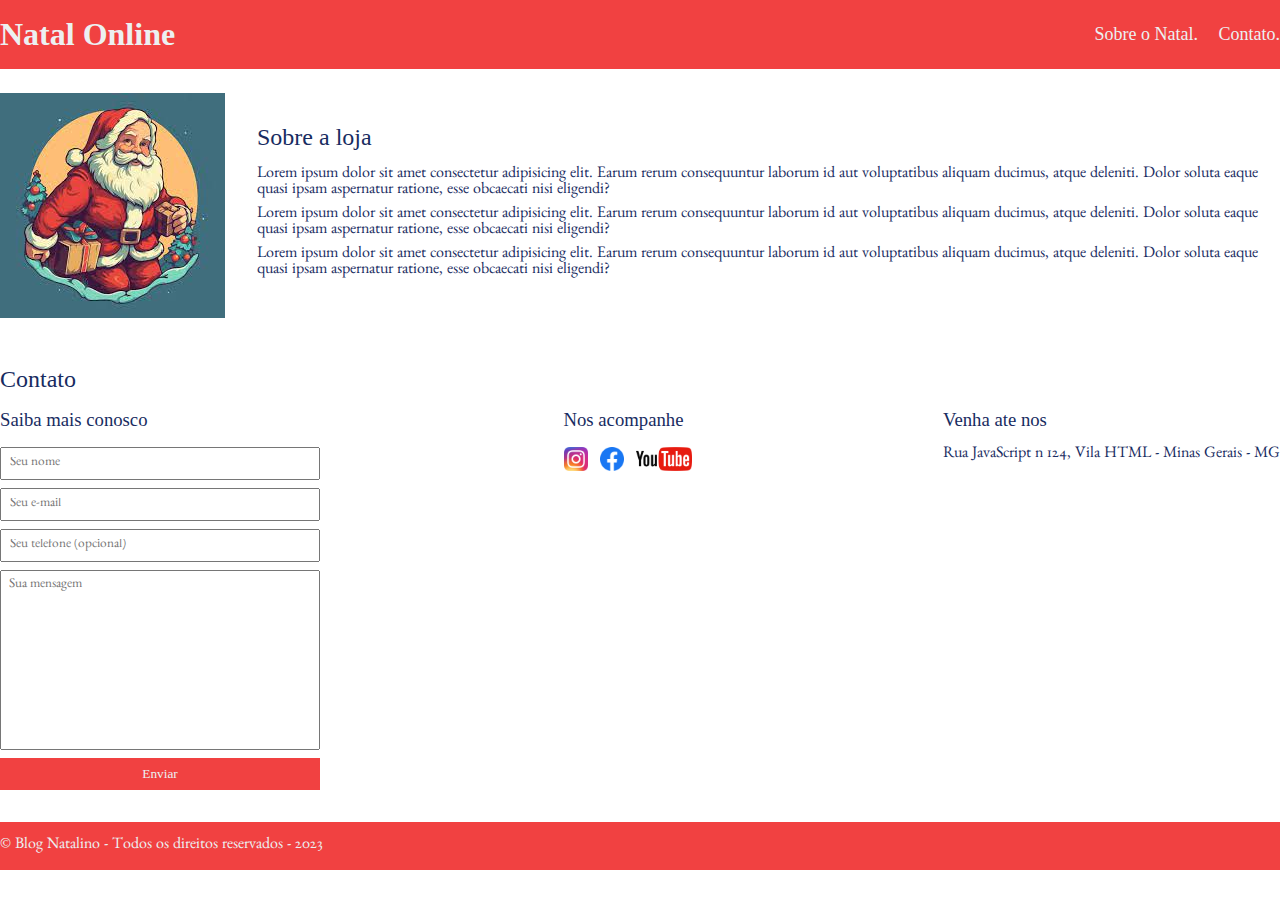
<file: index.html>
<!DOCTYPE html>
<html lang="pt-br">
<head>
    <meta charset="UTF-8">
    <meta name="viewport" content="width=device-width, initial-scale=1.0">
    <title>Blog Natalino - Marry Christmas!</title>
    <link rel="stylesheet" href="main.css">

    <link rel="preconnect" href="https://fonts.googleapis.com">
    <link rel="preconnect" href="https://fonts.gstatic.com" crossorigin>
    <link href="https://fonts.googleapis.com/css2?family=Benne&family=Mountains+of+Christmas&display=swap" rel="stylesheet">
</head>
<body>
    <header>
        <div class="container">
            <h1>Natal Online</h1>
        <nav>
            <ul>
                <li>
                    <a href="#about">Sobre o Natal.</a>
                </li>
                <li>
                    <a href="#contact">Contato.</a>
                </li>
            </ul>
        </nav>
        </div>
    </header>
    <section id="about">
        <div class="container">
            <img class="store-front" src="./imagens/Santaclaus.jpg" alt="Fachada da loja Games Shop">
            <div>
                <h2>Sobre a loja</h2>
                <p>
                    Lorem ipsum dolor sit amet consectetur adipisicing elit. Earum rerum consequuntur laborum id aut voluptatibus aliquam ducimus, atque deleniti. Dolor soluta eaque quasi ipsam aspernatur ratione, esse obcaecati nisi eligendi?
                </p>
                <p>
                    Lorem ipsum dolor sit amet consectetur adipisicing elit. Earum rerum consequuntur laborum id aut voluptatibus aliquam ducimus, atque deleniti. Dolor soluta eaque quasi ipsam aspernatur ratione, esse obcaecati nisi eligendi?
                </p>
                <p>
                    Lorem ipsum dolor sit amet consectetur adipisicing elit. Earum rerum consequuntur laborum id aut voluptatibus aliquam ducimus, atque deleniti. Dolor soluta eaque quasi ipsam aspernatur ratione, esse obcaecati nisi eligendi?
                </p>
            </div>
        </div>
    </section>
    <section id="contact">
        <div class="container">
            <h2>Contato</h2>
            <div class="contact-methods">
                <div>
                    <h3>Saiba mais conosco</h3>
                    <form>
                        <input type="text" placeholder="Seu nome" required>
                        <input type="email" placeholder="Seu e-mail" required>
                        <input type="tel" placeholder="Seu telefone (opcional)">
                        <textarea placeholder="Sua mensagem" required></textarea>
                        <button type="submit">Enviar</button>
                    </form>
                </div>
                <div>
                    <h3>Nos acompanhe</h3>
                    <ul class="social-links">
                        <li>
                            <a href="#" title="Siga-nos no Instagram">
                                <img src="./imagens/instagram.png" alt="Logo do instagram">
                            </a>
                        </li>
                        <li>
                            <a href="#" title="Siga-nos no Facebook">
                                <img src="./imagens/facebook.png" alt="Logo do instagram">
                            </a>
                            
                        </li>
                        <li>
                            <a href="#" title="Visite nosso canal no YouTube">
                                <img src="./imagens/youtube.png" alt="Logo do YouTube">
                            </a>
                        </li>
                    </ul>
                </div>
                <div>
                    <h3>Venha ate nos</h3>
                    <p>
                        Rua JavaScript n 124, Vila HTML - Minas Gerais - MG
                    </p>
                </div>
            </div>
        </div>
    </section>
    <footer>
        <div class="container">
            <p>
                &copy; Blog Natalino - Todos os direitos reservados - 2023
            </p>
        </div>
    </footer>
</body>
</html>
</file>
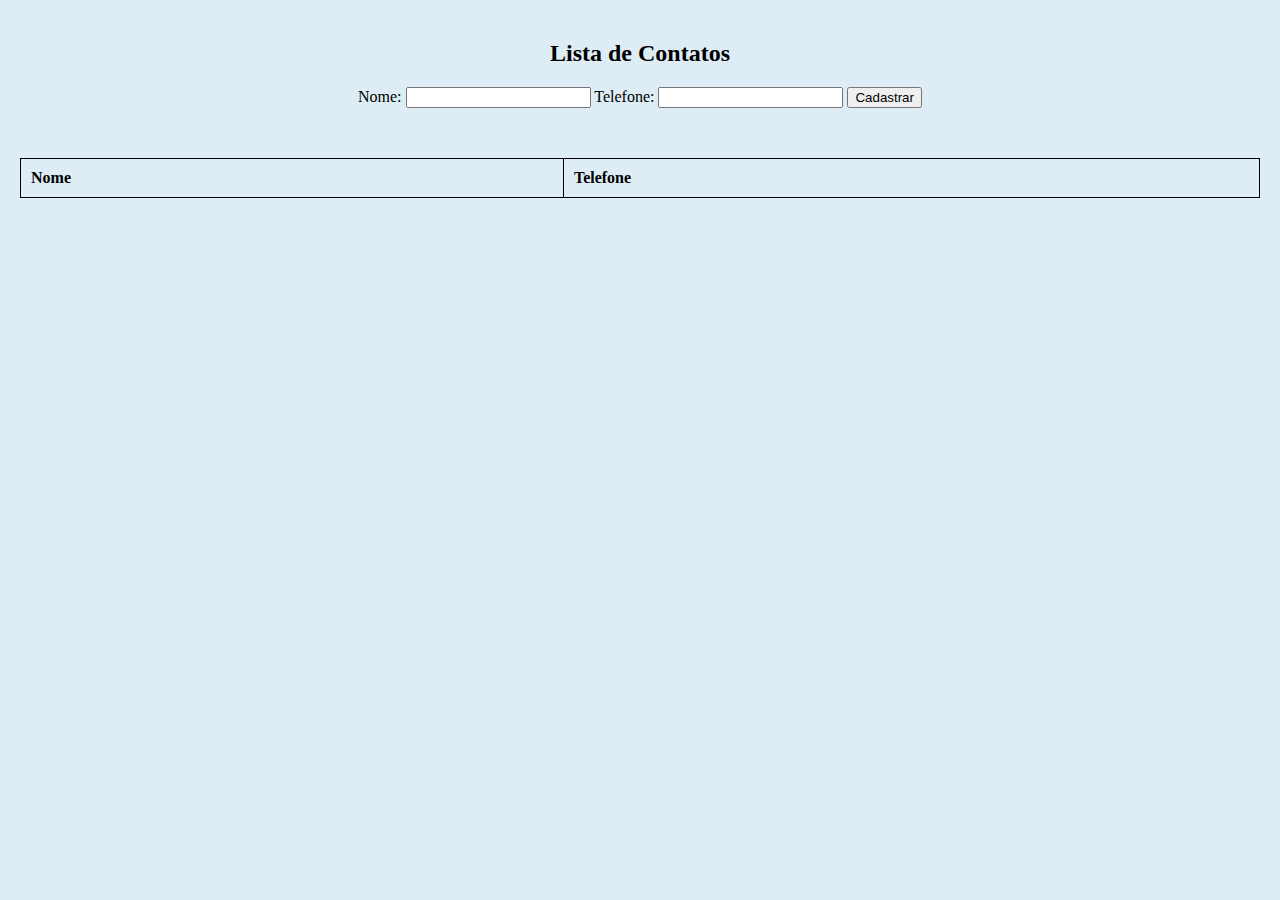
<file: inde.html>
<!DOCTYPE html>
<html lang="pt-br">
<head>
  <meta charset="UTF-8">
  <meta name="viewport" content="width=device-width, initial-scale=1.0">
  <title>Agenda de Contatos</title>
  <link rel="stylesheet" href="./main.CSS">
</head>
<body>

  <h2>Lista de Contatos</h2>

  <form id="contactForm">
    <label for="name">Nome:</label>
    <input type="text" id="name" name="name" required>

    <label for="phone">Telefone:</label>
    <input type="tel" id="phone" name="phone" required>

    <button type="button" onclick="addContact()">Cadastrar</button>
  </form>

  <table id="contactsTable">
    <tr>
      <th>Nome</th>
      <th>Telefone</th>
    </tr>
  </table>

  <script src="./main.js"></script>
</body>
</html>
</file>
<file: main.css>
* {
    margin: 0;
    padding: 0;
    box-sizing: border-box;
}

header,
section h2,
section h3,
form button {
    font-family: 'Mountains of Christmas', cursive;
    font-weight: normal;
}

body, input, textarea {
    font-family: 'Benne', serif;
}

header {
    padding: 16px 0;
    background-color: #f14141;
    color: #ecf0f1;
}

footer {
    background-color: #f14141;
    color: #ecf0f1;
    padding: 16px 0;
}

header nav li {
    display: inline;
    margin-left: 16px;
    font-size: 18px;
}

header nav li a {
    color: #ecf0f1;
    text-decoration: none;
}

.container {
    max-width: 1280px;
    width: 100%;
    margin: 0 auto;
}

header .container,
section .container {
    display: flex;
    align-items: center;
    justify-content: space-between;
}

section.container {
    align-items: flex-start;
}

section {
    padding: 24px 0;
}


section h2 {
    margin-bottom: 16px;
}
section {
    color: #182c61
}

section p {
    margin-bottom: 8px;
}

.store-front {
    margin-right: 32px;
}

.social-links img {
    height: 24px;
}

.social-links li {
    display: inline;
    margin-right: 8px;
}

.social-links li a {
    text-decoration: none;
}

#contact .container {
    display: block;
}

.contact-methods {
    display: flex;
    justify-content: space-between;
}

form input,
form textarea,
form button {
    display: block;
    width: 320px;
    margin-bottom: 8px;
    padding: 8px;
}

form textarea {
    resize: none;
    height: 180px;
}

section h3 {
    margin-bottom: 16px;
}

form button {
    background-color: #f14141;
    color: #ecf0f1;
    border: none;
    cursor: pointer;
}

form button:hover {
    background-color: rgb(129, 19, 19);
}

input:focus, textarea:focus {
    outline-color: #182c61;
}
</file>
<file: main.CSS>
body {
    display: flex;
    flex-direction: column;
    align-items: center;
    margin: 20px;
    background-color: #deedf5;
  }
  
  table {
    width: 100%;
    border-collapse: collapse;
    margin-top: 50px;
  }
  
  table, th, td {
    border: 1px solid black;
  }
  
  th, td {
    padding: 10px;
    text-align: left;
}
</file>
